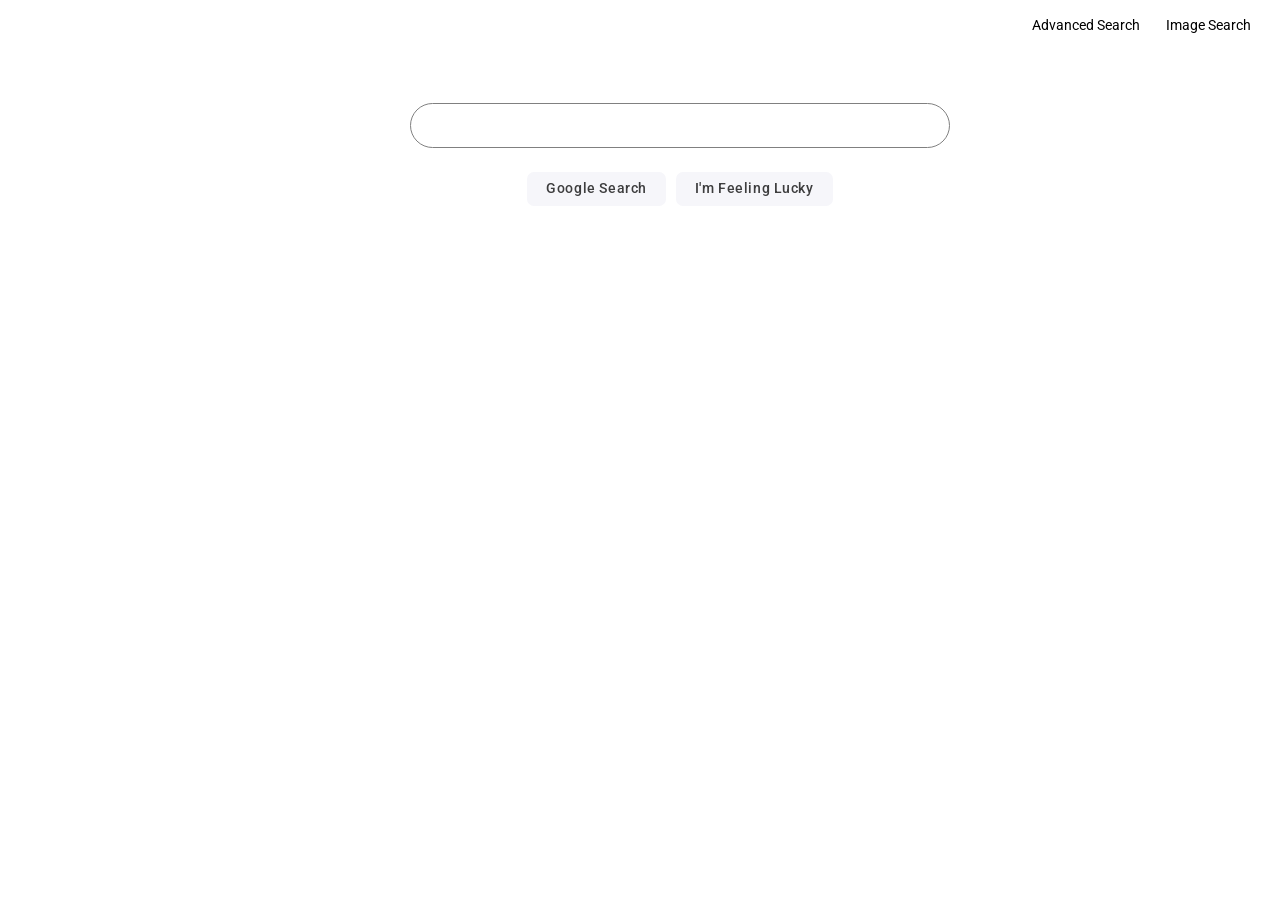
<file: index.html>
<!doctype html>
<html lang="en">

	<head>
		<meta charset="utf-8">
		<meta name="viewport" content="width=device-width, initial-scale=1">
		<title>search</title>
		<link href="https://cdn.jsdelivr.net/npm/bootstrap@5.3.8/dist/css/bootstrap.min.css" rel="stylesheet"
			integrity="sha384-sRIl4kxILFvY47J16cr9ZwB07vP4J8+LH7qKQnuqkuIAvNWLzeN8tE5YBujZqJLB" crossorigin="anonymous">
		<link href="styles.css" rel="stylesheet">
	</head>

	<body>
		<div class="d-flex basic-spacing justify-content-end upperbar">
			<a href="advsearch.html" class="basic-spacing">Advanced Search</a>
			<a href="imgsearch.html" class="basic-spacing">Image Search</a>
		</div>
		<div class="content">
			<form action="https://www.google.com/search">
				<div class="d-flex justify-content-center">
					<input type="text" id="searchbox" name="q">
				</div>
				<div class="search">
					<input type="submit" name="btnK" value="Google Search">
					<input type="submit" name="btnI" value="I'm Feeling Lucky">
				</div>

			</form>
		</div>
	</body>

</html>
</file>
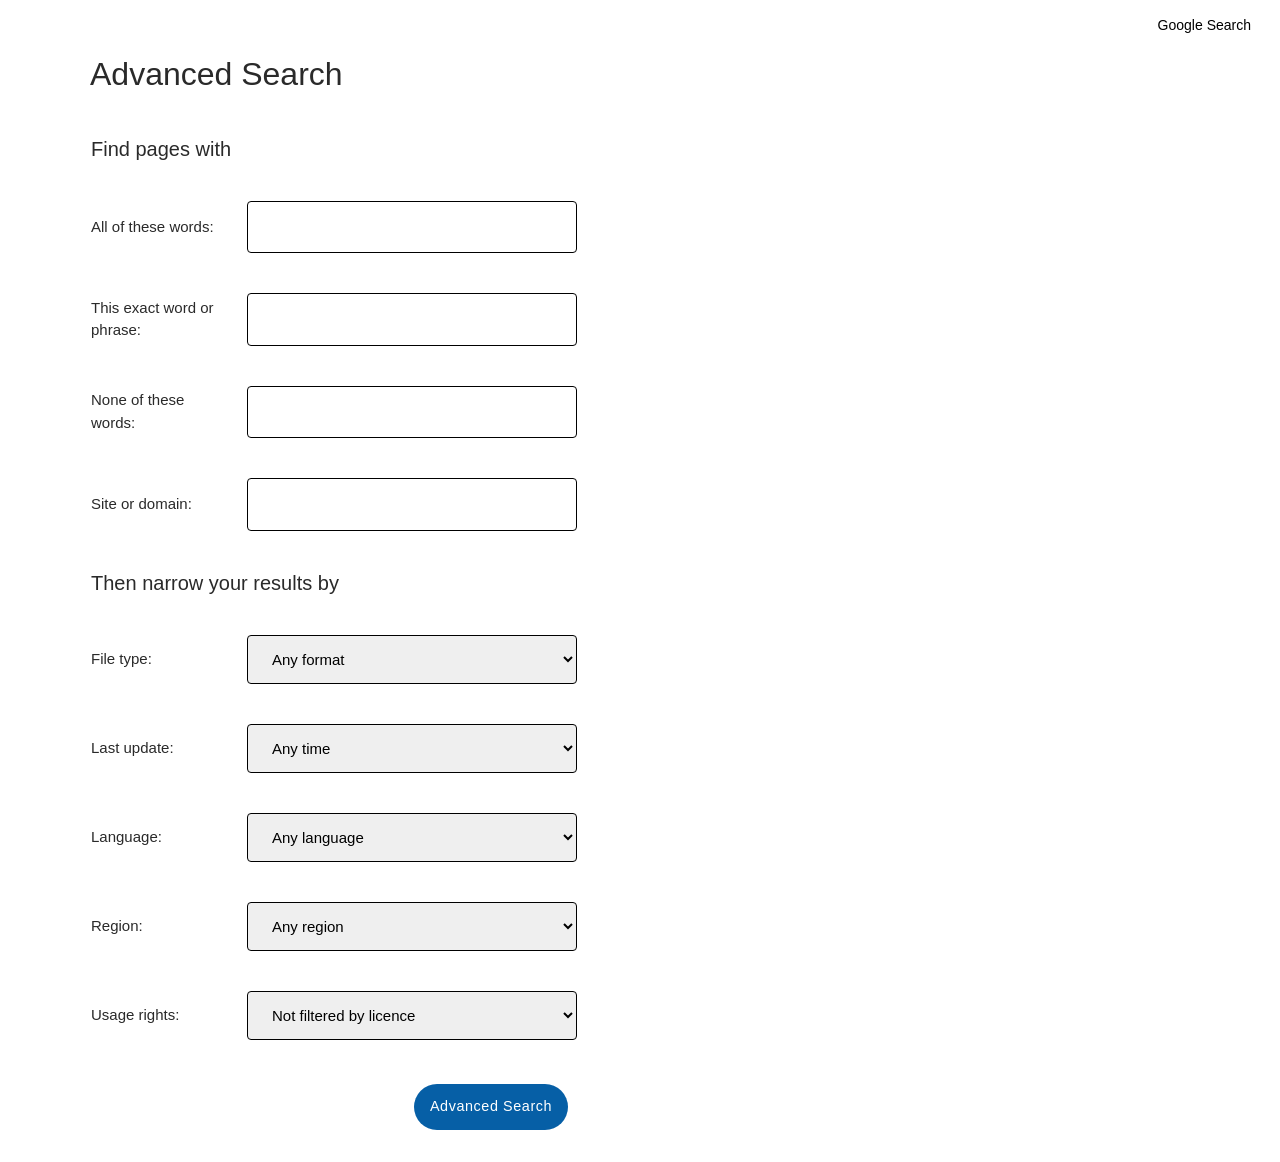
<file: advsearch.html>
<!doctype html>
<html lang="en">

	<head>
		<meta charset="utf-8">
		<meta name="viewport" content="width=device-width, initial-scale=1">
		<title>search</title>
		<link href="https://cdn.jsdelivr.net/npm/bootstrap@5.3.8/dist/css/bootstrap.min.css" rel="stylesheet"
			integrity="sha384-sRIl4kxILFvY47J16cr9ZwB07vP4J8+LH7qKQnuqkuIAvNWLzeN8tE5YBujZqJLB" crossorigin="anonymous">
		<link href="styles.css" rel="stylesheet">
	</head>

	<body class="adv-font">
		<div class="d-flex basic-spacing justify-content-end upperbar">
			<a href="index.html" class="basic-spacing">Google Search</a>
		</div>

		<div class="content">
			<h2 style="margin: 5px 0px 40px 15px">Advanced Search</h2>
			<form action="https://google.com/search" class="basic-spacing">
				<div id="adv-search-boxes">
				<h5 style="margin-bottom: 20px">Find pages with</h5>
				<div>
					<div id="adv-search-box-title">
						All of these words:
					</div>
					<input type="text" name="as_q">
				</div>
				<div>
					<div id="adv-search-box-title">
						This exact word or phrase:
					</div>
					<input type="text" name="as_epq">
				</div>
				<div>
					<div id="adv-search-box-title">
						None of these words:
					</div>
					<input type="text" name="as_eq">
				</div>
				<div>
					<div id="adv-search-box-title">
						Site or domain:
					</div>
					<input type="text" name="as_sitesearch">
				</div>

				<h5 style="margin-top: 20px; margin-bottom: 20px;">Then narrow your results by</h5>
				<div>
					<div id="adv-search-box-title">
						File type:
					</div>
					<div id="adv-search-boxes">
						<select id="adv-search-select" name="as_filetype">
							<option value="">Any format</option>
							<option value="pdf">Adobe Acrobat PDF (.pdf)</option>
							<option value="ppt">Microsoft PowerPoint (.ppt)</option>
							<option value="doc">Microsoft Word (.doc)</option>
						</select>
					</div>
				</div>
				<div>
					<div id="adv-search-box-title">
						Last update:
					</div>
					<select id="adv-search-select" name="as_qdr">
						<option value="">Any time</option>
						<option value="h">Past hour</option>
						<option value="d">Past 24 hours</option>
						<option value="w">Past week</option>
						<option value="m">Past month</option>
						<option value="y">Past year</option>
					</select>
				</div>
				<div>
					<div id="adv-search-box-title">
						Language:
					</div>
					<select id="adv-search-select" name="lr">
						<option value="">Any language</option>
						<option value="lang_en">English</option>
						<option value="lang_pt">Português</option>
						<option value="lang_fr">Français</option>
						<option value="lang_ja">日本語</option>
					</select>
				</div>
				<div>
					<div id="adv-search-box-title">
						Region:
					</div>
					<select id="adv-search-select" name="cr">
						<option value="">Any region</option>
						<option value="countryUS">United States</option>
						<option value="countryGB">United Kingdom</option>
						<option value="countryBR">Brazil</option>
						<option value="countryFR">France</option>
						<option value="countryJP">Japan</option>
					</select>
				</div>
				<div>
					<div id="adv-search-box-title">
						Usage rights:
					</div>
					<select id="adv-search-select" name="tbs">
						<option value="">Not filtered by licence</option>
						<option value="sur%3Af">Free of charge to use or share</option>
						<option value="sur%3Afc">Free of charge to use or share, even commercially</option>
						<option value="sur%3Afm">Free of charge to use, share or modify</option>
						<option value="sur%3Afmc">Free of charge to use, share, or modify, even commercially</option>
					</select>
				</div>
				</div>

				<div class="search" id="adv-search-box-button">
					<input type="submit" id="adv-search" value="Advanced Search">
				</div>

			</form>
		</div>
	</body>

</html>
</file>
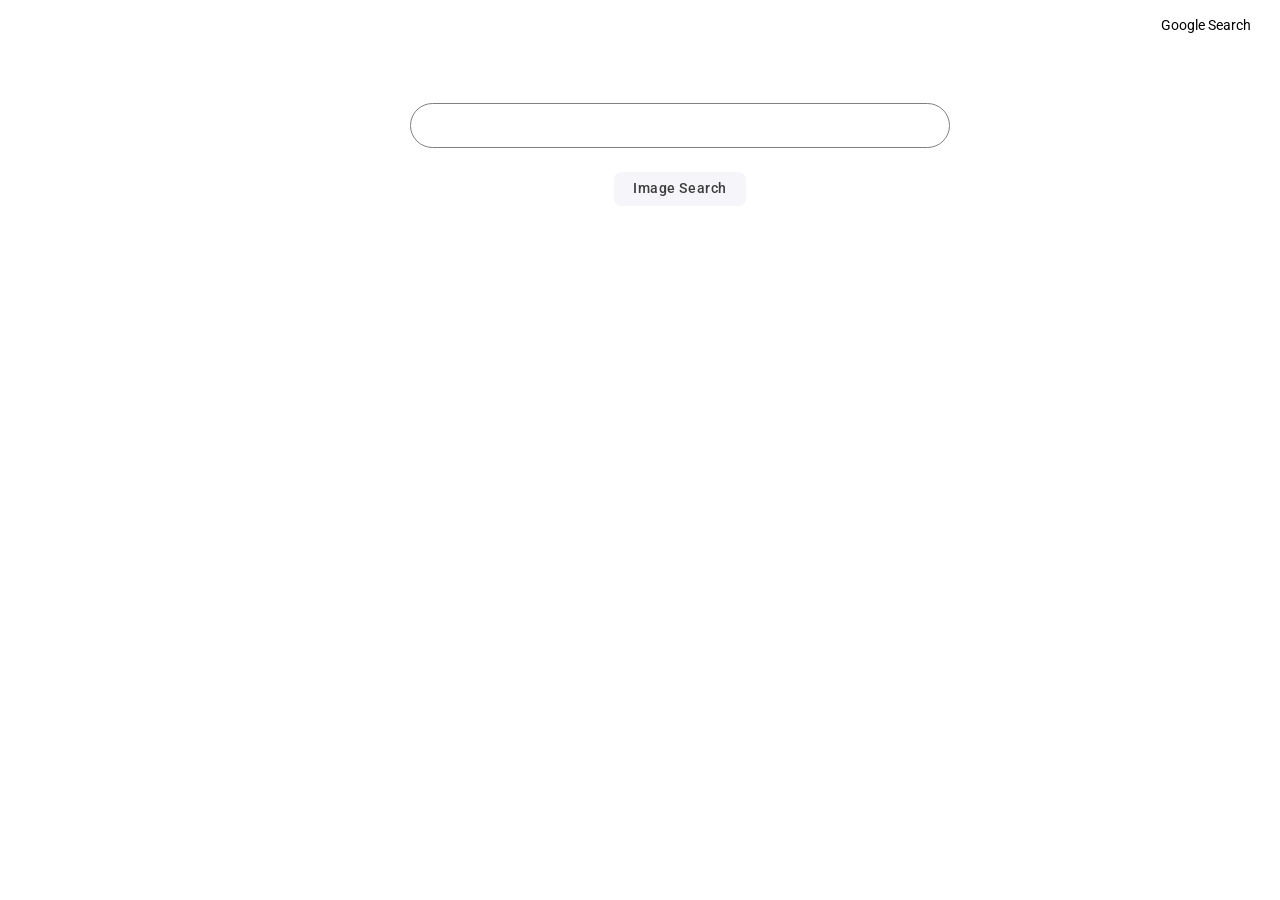
<file: imgsearch.html>
<!doctype html>
<html lang="en">

	<head>
		<meta charset="utf-8">
		<meta name="viewport" content="width=device-width, initial-scale=1">
		<title>search</title>
		<link href="https://cdn.jsdelivr.net/npm/bootstrap@5.3.8/dist/css/bootstrap.min.css" rel="stylesheet"
			integrity="sha384-sRIl4kxILFvY47J16cr9ZwB07vP4J8+LH7qKQnuqkuIAvNWLzeN8tE5YBujZqJLB" crossorigin="anonymous">
		<link href="styles.css" rel="stylesheet">
	</head>

	<body>
		<div class="d-flex basic-spacing justify-content-end upperbar">
			<a href="index.html" class="basic-spacing">Google Search</a>
		</div>
		<div class="content">
			<form action="https://google.com/search">
				<div class="d-flex justify-content-center">
					<input class="d-flex" type="text" id="searchbox" name="q">
					<input type="hidden" name="tbm" value="isch"> <!--redirects to image search-->
				</div>
				<div class="search">
					<input type="submit" value="Image Search">
				</div>

			</form>
		</div>
	</body>

</html>
</file>
<file: styles.css>
@font-face {
	font-family: "roboto";
	src: url("fonts/Roboto-Regular.woff2") format("woff2");
	font-weight: 400;
	font-style: normal;
}

@font-face {
	font-family: "roboto";
	src: url("fonts/Roboto-Medium.woff2") format("woff2");
	font-weight: 500;
	font-style: normal;
}

body {
	font-family: Roboto;
}

.adv-font div {
	font-family: "arial";
	font-weight: 400;
	font-style: normal;
	font-size: 15px;
	color: #2a2a2a;
}

.basic-spacing {
	padding-top: 0.2rem;
	padding-bottom: 0.2rem;
	padding-left: 0.5rem;
	padding-right: 0.5rem;
	margin-left: 0.5rem;
	margin-right: 0.5rem;
	margin-top: 0.2rem;
	margin-bottom: 0.5rem;
}

#searchbox {
	width: 45%;
	border-radius: 25px;
	border: 1px solid gray;
	padding-left: 1.7rem;
	padding-right: 1.7rem;
	padding-top: 0.6rem;
	padding-bottom: 0.6rem;
	margin-top: 3rem;
}

#adv-search-boxes input[type="text"],
#adv-search-boxes select {
	padding-left: 20px;
	padding-right: 20px;
	padding-top: 14px;
	padding-bottom: 14px;
	margin-left: 0.5rem;
	margin-right: 0.5rem;
	margin-top: 20px;
	margin-bottom: 20px;
	width: 330px;
	border-radius: 4px;
	border: 1px solid;
}

#adv-search-boxes>div {
	display: flex;
	flex-wrap: wrap;
	justify-content: flex-start;
	align-items: center;
	column-gap: 8px;
}

#adv-search-box-title {
	padding-bottom: 5px;
	padding-top: 5px;
	width: 140px;
}

select[id="adv-search-select"] {
	padding-left: 0.9rem;
	padding-right: 0.9rem;
	padding-top: 0.5rem;
	padding-bottom: 0.5rem;
	margin: 0.5rem;
	width: 300px;
	border-radius: 4px;
	border: 1px solid;
}

#adv-search {
	color: white;
	background-color: #065fa6;
	border-radius: 30px;
	margin-bottom: 1.5em;
	padding-left: 0.9rem;
	padding-right: 0.9rem;
	padding-top: 0.7rem;
	padding-bottom: 0.7rem;
	justify-content: center;
}

#adv-search-box-button{
	width: 800px;
}

.content{
	margin-left: 5em;
}

@media (max-width: 850px) {
	.content {
		margin-left: 10em;
	}
}

@media (max-width: 700px) {
	#adv-search-box-button{
		width: 100%;
	}
	#adv-search-box-title {
		width: 100%;
	}

	#adv-search-boxes input[type="text"] {
		width: 100%;
		margin: 0;
		margin-top: 0.5rem;
		margin-bottom: 0.5rem;
	}

	#adv-search-select {
		width: 100%;
	}

	.content {
		margin: 0;
	}
}

.upperbar a {
	font-size: 0.875rem;
	color: black;
	text-decoration: none;
	margin: 5px;
}

.search{
	display: flex;
	justify-content: center;
	margin-top: 1.5rem;
}

.search input[type="submit"] {
	border-radius: 7px;
	border: 1px solid transparent;
	color: #3d3d3e;
	background-color: #f6f6fa;
	font-type: roboto;
	font-size: 0.9rem;
	font-weight: 500;
	letter-spacing: 0.04em;
	padding: 5px 18px 5px 18px;
	margin-left: 5px;
	margin-right: 5px;
}

.search input[type="submit"]:hover {
	border: 1px solid #d7d7d7;
	color: black;
}
</file>
